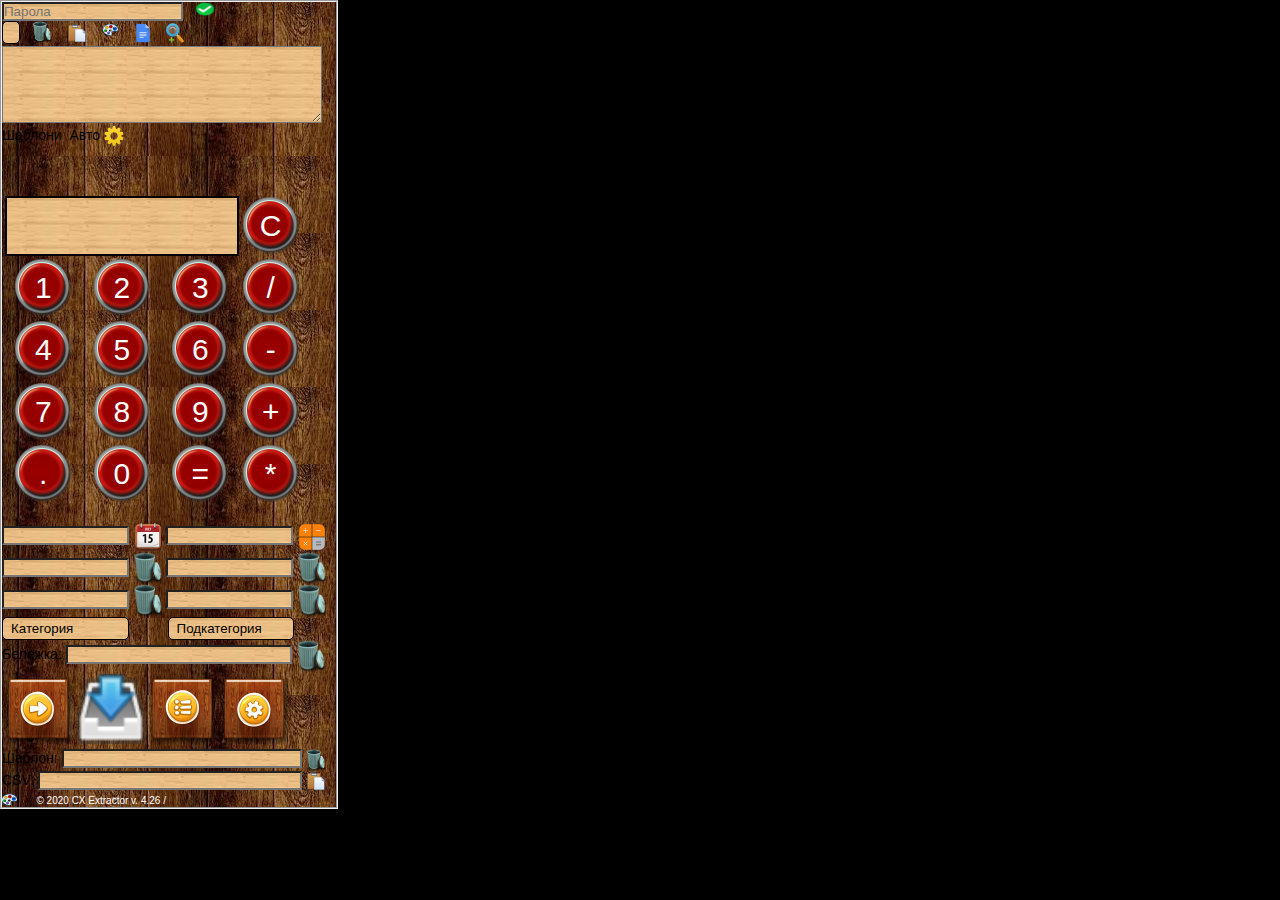
<file: index.htm>
<!DOCTYPE html>
<html>
<meta http-equiv="content-type" content="text/html; charset=windows-1251">
<meta name="viewport" content="width=device-width, initial-scale=1">
<head> 
<title>CX Extractor</title>
<link rel="shortcut icon" type="image/png" href="Fav.png" />
<link rel="stylesheet" href="Common.css" />
<link rel="stylesheet" href="First.css" id="theme" />
<script type="text/javascript" src="app-config.txt"></script>
<script type="text/javascript" src="TableFiles.txt"></script> <!-- https://robinmoisson.github.io/staticrypt/ -->

<!-- script src="https://cdnjs.cloudflare.com/ajax/libs/crypto-js/3.1.9-1/crypto-js.min.js" integrity="sha384-lp4k1VRKPU9eBnPePjnJ9M2RF3i7PC30gXs70+elCVfgwLwx1tv5+ctxdtwxqZa7" crossorigin="anonymous"></script -->

<script type="text/javascript">

var Encrypted=false; // true; uncomment crypto-js above and use the correct TableFilesEnc.txt

var ReplaceF, // Replace Field calculated in getTempls and used in Extract
		Z100=true, // zoom level
		CalcFl=false, 
		LTempl=8, // elements in template (without optional replace field and selected sheet)
		val="", // initial calc display value
		SelectSheet=0, // selected sheet
		AllTemplFlag=false, // don't get Auto templates	
		OpenFrom = 'res2'; // calculator OpenFrom which field

RegExp.quote = function(str) {
     return str.replace(/([.?*+^$[\]\\(){}|-])/g, "\\$1");
};

function CheckAuto(F) {//alert(AllTemplFlag)
	if (AllTemplFlag) {return true}
	var i;
	for (i=0; i<AutoT.length; i++) { 
		if (F == AutoT[i+1]) {return false}
		i=i+1;  
	}
	return true;
}

function NoAuto() { 
	AllTemplFlag=!AllTemplFlag; //!AllTemplFlag; 
	if (AllTemplFlag) { 
		document.getElementById('No').style.display = "inline"; 
		document.getElementById('Yes').style.display = "none"; 
	} 
	else { 
		document.getElementById('Yes').style.display = "inline"; 
		document.getElementById('No').style.display = "none";
		AutoTempl(); 
	} 
	if (AllTemplFlag) document.getElementById("Info").innerHTML=""; //<br>
	getTempls(); 
}

function trueFalse(part, p1, p2, p3, p4, p5, p6) {
	document.getElementById("sep"+part).hidden=p1;
	if (p1) document.getElementById("sep"+part).value="";
	document.getElementById("lab"+part).hidden=p2;
	document.getElementById("lab"+part+"1").hidden=p3;
	document.getElementById("lab"+part+"2").hidden=p4;
	document.getElementById("count"+part).hidden=p5;
	if (p5) document.getElementById("count"+part).value="1";
	document.getElementById("lab"+part+"3").hidden=p6;
	document.getElementById("Exp"+part).hidden=p6;
	if (p6) document.getElementById("Exp"+part).checked=false;
}

function Combo2(part, types, num, septxt) {
	document.getElementById("Types"+part).options[types-1].selected=true;
	document.getElementById("count"+part).value=num;
	switch(types) {
		case "1":
			document.getElementById("Exp"+part).checked=(septxt=="1");
			trueFalse(part, true, true, false, true, false, false); 
			break;
		case "2":	trueFalse(part, true, true, false, true, false, true); break;
		case "3":
			document.getElementById("sep"+part).value=septxt;
			trueFalse(part, false, false, true, false, false, true);
			break;
		case "4":	trueFalse(part, true, true, false, true, false, true); break;
		case "5": 
			trueFalse(part, true, true, true, true, true, true);
		  document.getElementById("res"+part).value="";
		break;
		case "6":	document.getElementById("sep"+part).value=septxt;
			trueFalse(part, false, false, true, false, false, true);
	}
}
	
function createOpt(f, o) {
	var z, t;
	z = document.createElement("option");
	z.setAttribute("value", f);
	t = document.createTextNode(o);
	z.appendChild(t);
	document.getElementById("Files").appendChild(z);
}

function createFiles() {
	var i;
	for (i=1; i<=Files.length; i++) {
		createOpt(Files[i-1], Files[i].substring(0, 18));
		i++;
	}
}

function createFilesDec(passphrase) {

	function decrypt (encryptedMsg, pass) {
			var keySize = 256;
			var iterations = 1000;
			var salt = CryptoJS.enc.Hex.parse(encryptedMsg.substr(0, 32));
			var iv = CryptoJS.enc.Hex.parse(encryptedMsg.substr(32, 32))
			var encrypted = encryptedMsg.substring(64);
			var key = CryptoJS.PBKDF2(pass, salt, {
					keySize: keySize/32,
					iterations: iterations
			});
			var decrypted = CryptoJS.AES.decrypt(encrypted, key, {
					iv: iv,
					padding: CryptoJS.pad.Pkcs7,
					mode: CryptoJS.mode.CBC
			}).toString(CryptoJS.enc.Utf8);
			return decrypted;
	}

	var i;
	var
		encryptedMsg,
		encryptedHMAC,
		encryptedHTML,
		decryptedHMAC;
	for (i=1; i<=Files.length; i++) {
		encryptedMsg = Files[i-1],
		encryptedHMAC = encryptedMsg.substring(0, 64),
		encryptedHTML = encryptedMsg.substring(64),
		decryptedHMAC = CryptoJS.HmacSHA256(encryptedHTML, CryptoJS.SHA256(passphrase).toString()).toString();
		if (decryptedHMAC !== encryptedHMAC) {
				createOpt("", "������ ������");
				document.getElementById("MsgText").value="���������� � ������� ������������, �� ���� �� ������� �����.";
		} else {
			createOpt(decrypt(encryptedHTML, passphrase), Files[i].substring(0, 18));
			//document.getElementById("MsgText").value="��� ��������� ������, �� ����� ������ �� ������� �����.";
		}
		i++;
	}
}

function createCats() {

	function createOpt(n) {
		var z, t;
		z = document.createElement("option");
		z.setAttribute("value", n);
		t = document.createTextNode(n);
		z.appendChild(t);
		document.getElementById("Cats").appendChild(z);
	}

	var i;
	for (i=1; i<=Cats.length; i++) {
		createOpt(Cats[i-1]);
	}
}

function createSubCat(SC) {

	function clearOpts() {
		var i;
		var select = document.getElementById("SubCats");
		var length = select.options.length;
		if (length==1) {return}
		for (i = length-1; i>0; i--) {select.options[i] = null}
	}

	function createOpt(n) {
		var z = document.createElement("option");
		z.setAttribute("value", n);
		var t = document.createTextNode(n);
		z.appendChild(t);
		document.getElementById("SubCats").appendChild(z);
	}

	var a, l, i;
	if (SC=="SubCat0") {clearOpts(); document.getElementById("SubCats").size= 1; return;}
	eval ("l="+SC+".length");
	document.getElementById("SubCats").options[0].selected=true;
	clearOpts();
	for (i=1; i<l+1; i++) {
		eval("a="+SC+"[i-1]");
		createOpt(a);
	}
}

function createSels() { // Extract selection field

	function createOpt(v, n, s) {
		var z, t;
		z = document.createElement("option");
		z.setAttribute("value", v);
		if (v=="5") {z.setAttribute("selected", true);}
		t = document.createTextNode(n);
		z.appendChild(t);
		document.getElementById("Types"+s).appendChild(z);
	}
		
	function createInp(s, i, sz) {
		var x;
		x = document.createElement("span");
		x.setAttribute("id", "TSpan"+s+i);
		x.setAttribute("class", "tooltip");
		document.getElementById("Sels").appendChild(x);
		if (i=="count") {
			var I1='<input type="number" class="inputMessage" ID="'+i+s+
				'" oninput="Extract();ChangeTip(\'Tip'+s+i+
				'\', '+s+');" value="1" style="width: '+sz+
				'em" hidden></input>';
			var I2='<span class="tooltiptext" onclick="NowHide(this)" id="Tip'+s+i+
			  '">.</span>';  //alert(I1+I2)
			document.getElementById("TSpan"+s+i).innerHTML=I1+I2;
		}
		else {
			var I1='<input ID="'+i+s+
				'" class="inputMessage" oninput="Extract();ChangeTip(\'Tip'+s+i+'\', '+s+
				');" value="" size="'+sz+'" hidden></input>';
			var I2='<span class="tooltiptext" onclick="NowHide(this)" id="Tip'+s+i+
			  '">.</span>';  //alert(I1+I2)
			document.getElementById("TSpan"+s+i).innerHTML=I1+I2;
		}
		document.getElementById("Sels").appendChild(x);
	}

	function createChk(i) {
		var x, where;
		x = document.createElement("input");
		x.type = "checkbox";
		x.setAttribute("id", "Exp"+i);
		x.setAttribute("style", "vertical-align: sub;");
		x.setAttribute("onchange", "Extract()");
		x.setAttribute("hidden", true);
		where = document.getElementById('Sels');
		where.appendChild(x);
	}

	function createLbl(s, n, t) {
		var x;
		x = document.createElement("LABEL");
		x.setAttribute("id", "lab"+s+n);
		x.setAttribute("hidden", true);
		x.innerHTML=t;
		document.getElementById("Sels").appendChild(x);
	}

	var x, i;
	for (i=1; i<=6; i++) {
		x = document.createElement("LABEL");
		//x.setAttribute("id", "L"+i);
		x.innerHTML=i+":";
		document.getElementById("Sels").appendChild(x);
		x = document.createElement("SELECT");
		x.setAttribute("id", "Types"+i);
		x.setAttribute("onChange", "Combo("+i+")");
		x.setAttribute("class", "inputMessage");
		x.setAttribute("style", "height: 23px;");
		document.getElementById("Sels").appendChild(x);
			createOpt("1", "����", i);
			createOpt("2", "�������", i);
			createOpt("3", "�����", i);
			createOpt("4", "�����", i);
			createOpt("5", "������", i);
			createOpt("6", "RegEx", i);
		document.getElementById("Sels").appendChild(x);
		createLbl(i, "1", " ��������� ");
		createLbl(i, "2", " ���� ");
		createInp(i, "count", 3)
		createLbl(i, "", " ���� ");
		createInp(i, "sep", 10);
		createLbl(i, "3", "&nbsp ������");
		createChk(i);

		var brElem = document.createElement("BR");
		document.getElementById("Sels").appendChild(brElem);
	}
	document.getElementById("TemplFld").hidden=true;
	document.getElementById("NoteFld").hidden=true;
	document.getElementById("CalcSp").hidden=true; //
}

function MakeTempl() {
	var Tmpl='';
	var i, L, C, S; 
	document.getElementById("res").value="";
	if (document.getElementById("TemplFld").hidden) {
		document.getElementById("TemplFld").hidden = false;
	}
	else { document.getElementById("TemplFld").hidden = true;
		return;
	}
	for (i=1; i<=(LTempl-2); i++) {
		S='';
		Tmpl=Tmpl+i+'-';
		switch (document.getElementById("Types"+i).value) {
			case "1":	L='�'; S="0"
				if (document.getElementById("Exp"+i).checked) {S="1"};
				break;
			case "2": L='�'; break;
			case "3": L='�';
				S=document.getElementById("sep"+i).value;
				break;
			case "4": L='�'; break;
			case "5": L='�'; break;
			case "6": L='R';
				S=document.getElementById("sep"+i).value;
				S=RegExp.quote(S);
		}
		C='';
		if (document.getElementById("Types"+i).value != 5) {
			C=document.getElementById("count"+i).value;
		}
		Tmpl=Tmpl+L+';'+C;
		if (S != '') {Tmpl=Tmpl+';'+S;}
		Tmpl=Tmpl+'#';
	}
	Tmpl=Tmpl+(LTempl-1)+"-�;"+document.getElementById("Cats").value+"#"+
		LTempl+"-�;"+document.getElementById("SubCats").value+"##"
		+document.getElementById("Files").selectedIndex;
	document.getElementById("CSV").value=
	document.getElementById("res1").value + ", " + // \t
	document.getElementById("res2").value + ", " +
	document.getElementById("res3").value + ", " +
	document.getElementById("res4").value + ", " +
	document.getElementById("res5").value + ", " +
	document.getElementById("res6").value + ", " +
	document.getElementById("Cats").value + ", " +
	document.getElementById("SubCats").value;
	document.getElementById("res").value='"'+Tmpl+'"';
	document.getElementById("res").select();
	var CopyRes = document.execCommand('copy');
}

function SelTempl(str, clear) {
	if (clear) {document.getElementById("Info").innerHTML=""} //<br>
	var result, fsplit, first, second, sep, I;
	if ((str.match(/#/g)==null) || (str.match(/;/g)==null)) {return}
	if (str[0] == '"') { // delete "s
		result=str.split('"');
		str=result[1];
	}	
	result=str.split("#");
	ReplaceF=result[LTempl];
	if (typeof ReplaceF === "undefined") { ReplaceF=0; }
	SelectSheet=result[LTempl+1];
	if (typeof SelectSheet === "undefined") { SelectSheet=0; }
	document.getElementById("Files").options.selectedIndex=SelectSheet;
	SelFile();
	for (I=0; I<LTempl; I++) {
		first=result[I];
			if (first.match(/;/g)==null) {return}
			fsplit=first.split(";");
		if (fsplit.length>2) {sep=fsplit[2]}
			second=fsplit[1];//alert(second);
		if (typeof sep === "undefined") {sep="";}
		switch(first.slice(2,3)) {
			case "�": Combo2(I+1, "1", second, sep); break;
			case "�": Combo2(I+1, "2", second, sep); break;
			case "�": Combo2(I+1, "3", second, sep); break;
			case "�": Combo2(I+1, "4", second, sep); break;
			case "�": Combo2(I+1, "5", second, sep); break;
			case "R": Combo2(I+1, "6", second, sep); break;
			//case "�": document.getElementById("Cats").options.selectedIndex=second; break;
			case "�": document.getElementById("Cats").value=second;	break;
			case "�":
				createSubCat("SubCat"+document.getElementById("Cats").options.selectedIndex);
				document.getElementById("SubCats").value=second;
		}
	}
}

function getTempls() {
	var i;
	var htmlString = '<select id="Templates" class="inputMessage" '+
		'onChange="SelTempl(' + 
		"document.getElementById('Templates').value" +
		', true); Extract()">'+
		'<option value="1-�;1#2-�;1#3-�;1#4-�;1#5-�;1#6-�;1#7-�;#8-�;">' +
		'�������� ������</option>';
	ReplaceF=3;
	for (i=0; i<Templates.length; i++) {
		if (CheckAuto(Templates[i])) { //exclude Auto templates
			htmlString = htmlString + 
				'<option value="'+Templates[i+1]+'">'+Templates[i]+'</option>';
		}	
		i=i+1;  
	}
	htmlString = htmlString + '</select>';
	document.getElementById('Sel').innerHTML = htmlString;
}

function Replace(F) { 
	var i;
	if (F > 0) {
		var FTR=document.getElementById('res'+F).value;
		for (i=0; i<Replaces.length; i++) { 
			if (FTR == Replaces[i]) {document.getElementById('res'+F).value=Replaces[i+1];}
			i=i+1;  
		}
	}	
}

function Extract() {
	var text=document.getElementById("MsgText").value;
	text=text + ' ';	// to process dd.dd at end
	var Exp, T, TT, TS, sep, count, Incl, pattern, re, work, WordTempl, WordTmpF;

	function Process(part, pattern, c) {
		re = new RegExp(pattern,"g");
		work=text.match(re);
		if ((work!=null) && (work[c]!=undefined) && (c<=work.length)) {
			document.getElementById("res"+part).value=work[c];
		}
	}

	for (part=1; part<=6; part++) {
		sep=document.getElementById("sep"+part).value;
		count=document.getElementById("count"+part).value;
		switch (document.getElementById("Types"+part).value) {
			case "1":
				pattern = "(\-|[0-9])+(\\.|\\,)([0-9]{1,2})( |\n|\t)"; 
				re = new RegExp(pattern,"g");
				var Sum=text.match(re);
				if (Sum!=null) {Sum=text.match(re)[count-1]}
				Exp=document.getElementById("Exp"+part).checked; //alert(Exp);
				if (Sum!=undefined) {
					if (Exp) Sum="-"+Sum; // alert(Sum);
					// Sum=Sum.replace(",", ".");
					document.getElementById("res"+part).value=Sum.trim();
				}	
				break;
			case "2":
				pattern = "[0-9]+(\\.|\\-|:|/\)[0-9]+(\\.|\\-|:|/\)[0-9]+";
				Process(part, pattern, count-1);
				break;
			case "3": // text
				if (sep=="") break;
				document.getElementById("res"+part).value="";
				T='', WordTempl=''; // remove templ chars
				var ii, Yes="^";
				WordTmpF = (sep.substr(-1)==Yes);
				if (WordTmpF) { // remove - ^ chars and store them in WordTempl
					while (sep.substr(-1)==Yes || sep.substr(-1)=="-") {
						WordTempl=sep.substr(-1)+WordTempl;
						sep=sep.substr(0,sep.length-1);
					}
				}
				Incl = (sep.substr(-1)=="+");
				if (sep.substr(-1)==">") {
					pattern = "(?<=([A-z,0-9,�-�,\,\.\:]+\s){0})([A-z,0-9,�-�,\,\.\:]+)";
					Process(part, pattern, count-1);
					break;
				}
				if (Incl) sep=sep.substr(0,sep.length-1); // cut +    alert(sep)
				PutTxt = (sep.substr(-1)=="!");
				if (PutTxt) {document.getElementById("res"+part).value= // cut !
					sep.substr(0,sep.length-1);
				} else {	
					pattern = sep.replace(/[-\/\\^$*+?.()|[\]{}]/g, '\\$&') + 
							"\\s+(\\S+(?:\\s+\\S+){0," + (count-1) + "})";
					re = new RegExp(pattern,"gi"); //alert(text+sep)
					while (m=re.exec(text)) {T=T+m[1];}
					re = new RegExp(sep,"gi");
					if (Incl && (text.match(re)!==null)) T=sep + " " + T;
					if (T.substr(-1)==".") {T=T.substr(0,T.length-1);}
					TS=T.split(' '), TT=""; // strip extra spaces
					for (ii=0; ii<TS.length; ii++) if (TS[ii]!="") TT=TT+" "+TS[ii];
					TT=TT.trim();
					if (WordTmpF) {
						TS=TT.split(' '), TT=""; // strip extra words
						if (Incl) WordTempl=Yes+WordTempl;
						for (ii=0; ii<TS.length; ii++) if (WordTempl[ii]==Yes) TT=TT+" "+TS[ii];
					}	
					document.getElementById("res"+part).value=TT.trim();//.match(/[\w,\s,\.,\*:]+[^\.]/);
				}
				break;
			case "4":
				pattern = "[0-9]+";
				Process(part, pattern, count-1);
				break;
			case "5":
				document.getElementById("res"+part).value="";
				break;
			case "6":
				if (sep=="") {break}
				pattern = document.getElementById("sep"+part).value;
				var c=document.getElementById("count"+part).value-1;
				Process(part, pattern, c);
		}
	}
	Replace(ReplaceF);
	document.getElementById("Note").value="";
	if (document.getElementById("res1").value == "") InsDate(); 
}

function Combo(part) {
	switch(document.getElementById("Types"+part).value) {
		case "1": trueFalse(part, true, true, false, true, false, false); break;
		case "2": trueFalse(part, true, true, false, true, false, true); break;
		case "3": trueFalse(part, false, false, true, false, false, true); break;
		case "4": trueFalse(part, true, true, false, true, false, true); break;
		case "5": trueFalse(part, true, true, true, true, true, true); break;
		case "6": trueFalse(part, false, false, true, false, false, true);
		  document.getElementById("res"+part).value="";
	}
	Extract();
}

function AutoTempl() {
	var i=0, j=0;
	if (!AllTemplFlag) {
		var text=document.getElementById("MsgText").value;
		for (i=1; i<=AutoT.length; i++) {
			var re = new RegExp(AutoT[i-1].replace(/[-\/\\^$*+?.()|[\]{}]/g, '\\$&'),"gi");
			if (text.match(re)) {//alert(text.match(re))
				for (j=0; j<Templates.length; j++) {
					if (AutoT[i].toUpperCase() == Templates[j].toUpperCase()) {
						document.getElementById("Info").innerHTML=Templates[j];
						ClearDef();
						SelTempl(Templates[j+1], false);
						Extract();
					}
					j++;
				}
			}
			i++;
		}
	}
}

function spinImage(ImgID) {
	let imageToSpin = document.getElementById(ImgID);
	setTimeout(function() {
		imageToSpin.classList.toggle('rotated');
	},1500);				
	imageToSpin.classList.toggle('rotated');
}

function Normal() {
	spinImage("NormBtn");
	var text=document.getElementById("MsgText").value;
	text=text.replace(/([^\d])\.([^\d\s])/g,'$1. $2');		// aaa.aaa aaa. aaa
	text=text.replace(/([\d]+)\.(\d\d)(0)/g,'$1.$2');				// dd.dd0 dd.dd
	text=text.replace(/([\d])\,([\d\s])/g,'$1.$2');			// dd,dd dd.dd
	text=text.replace(/ ([\d]+) ([\d])/g,' $1$2');			// d ddd dddd
	text=text.replace(/ (\d\d)\:(\d\d) /g,' $1:$2:00 ');			// dd:dd dd:dd:00
	text=text.replace(/ ([\d]) ([\d\s])/g,'$1$2');		// � 5 672.65 � 5672.65
	text=text.replace(/(\d\d\d\d)\-(\d\d)\-(\d\d)/g,'$3.$2.$1'); // 2019-07-19 19.07.2019
	text=text.replace(/(\d\d\d\d)\.(\d\d)\.(\d\d)/g,'$3.$2.$1'); // 2019.07.19 19.07.2019
	text=text.replace(/(\d\d)\-(\d\d)\-(\d\d\d\d)/g,'$1.$2.$3'); // 07-09-2019 07.09.2019
	text=text.replace(/(\d\d)\/(\d\d)\/(\d\d\d\d)/g,'$1.$2.$3'); // 07/09/2019 07.09.2019
	text=text.replace(/(\d\d)\/(\d\d)\/(\d\d)/g,'$1.$2.$3');// 07/09/19 07.09.19
	text=text.replace(/([^\d]),([^\d\s])/g,'$1, $2');		// aaa,aaa aaa, aaa
	text=text.replace(/([\d])\.([^\d\s])/g,'$1. $2');		// 111.aaa 111. aaa
	//text=text.replace(/([^\d])\.([\d\s])/g,'$1. $2');		// aaa.111 aaa. 111
	text=text.replace(/([\d])\,([^\d\s])/g,'$1, $2');		// 111,aaa 111, aaa
	//text=text.replace(/([^\d])\,([\d\s])/g,'$1, $2');		// aaa,111 aaa, 111
	text=text.replace(/\)([^\d\s])/g,') $1');				// )aaa ) aaa
	//text=text.replace(/([\d])([\w])/g,'$1 $2');			// 111aaa 111 aaa
	document.getElementById("MsgText").value=text;
	Extract();
}

function dataListOpt(Field, List) {
	var i, z, t;
	for (i=0; i<Field.length; i++) {
		z = document.createElement("option");
		t = document.createTextNode(Field[i]);
		z.appendChild(t);
		document.getElementById(List).appendChild(z);
	}
}

function showDiv() {
	CalcFl=true;
	document.getElementById("CalcSp").hidden=true;
	document.getElementById('ZoomBtn2').style.display = "none";
	if (document.getElementById('Suc').style.display == "block") {
		document.getElementById('Suc').style.display = "none";
	}
	document.getElementById("TemplFld").hidden = true;
	document.getElementById('loadingGif').style.display = "block";
}

function showSuc() {
	document.getElementById('loadingGif').style.display = "none";
	document.getElementById('ZoomBtn2').style.display = "none";
	document.getElementById('Suc').style.display = "block";
	setTimeout(function() {
    	document.getElementById('Suc').style.display = "none";
  	},7000);  
}

function UseTempl() {
	var Templ=document.getElementById("res").value;
	if (Templ=="") {return}
	SelTempl(Templ, true);
	Extract();
}

function SelFile() { // where to save - set in SelFile, default: 0-PFM
	scriptURL=document.getElementById('Files').value;
}

function ShowNote() {
	if (document.getElementById("NoteFld").hidden) {
		document.getElementById("NoteFld").hidden = false;
	}
	else { document.getElementById("NoteFld").hidden = true;
	}
}

function ShowLog() {
	if (document.getElementById("Log").hidden) {
		document.getElementById("Log").hidden = false;
		document.getElementById("MsgText").hidden = true;
	}
	else { 
		document.getElementById("Log").hidden = true;
		document.getElementById("MsgText").hidden = false;
	}
}

function ExtClick() {
	spinImage('ExtBtn');
	if (document.getElementById('TemplFld').hidden) Extract()
	else UseTempl()
}

function doSelectAll() {
	document.getElementById("MsgText").select();
	Clp = document.getElementById("MsgText").value;
	document.execCommand('copy');
}

function CopyCSV() {
	document.getElementById("CSV").select();
	Clp = document.getElementById("CSV").value;
	document.execCommand('copy');
}

function ClearTextArea() {
	if (document.getElementById("Log").hidden) {
		document.getElementById("MsgText").value="";
		document.getElementById("Templates").options[0].selected=true;
		SelTempl(document.getElementById('Templates').value, true); 
		Extract();
		document.getElementById("MsgText").focus();
	}
	else document.getElementById("Log").value="";
}

function ClearFld(FldID) {
	document.getElementById(FldID).value="";
}

function ClearDef() {
	if (!(document.getElementById("Templates").options[0]==undefined)) {
		document.getElementById("Templates").options[0].selected=true;
		SelTempl(document.getElementById("Templates").options[0].value, false);
		Extract();
	}
}

function ChangeTip(s, i) {//alert(s)
	var T=document.getElementById("res"+i).value;
	if (T=="") {document.getElementById(s).innerHTML="&nbsp";}
	else	{document.getElementById(s).innerHTML=T;}
	document.getElementById(s).style="visibility: visible";
}

function NowHide(obj) {
	obj.style="visibility: hidden";
}

var dt;
function InsDate() {
	
	function FormDate(d) {
	var dd = d.getDate();
		if (dd < 10) dd = '0' + dd;
		var m = d.getMonth() + 1;
		if (m < 10) m = '0' + m;
		document.getElementById("res1").value = dd + "." + m + "." + d.getFullYear();
	}

	if (document.getElementById("res1").value == "") {
		var d = new Date();
		dt = d;
		FormDate(d);
	} else if (document.getElementById("res3").value == "���������") {
		var dsplit=document.getElementById("res1").value.split(".");
		if (dsplit[0].length<2) dsplit[0]='0' + dsplit[0];
		if (dsplit[1].length<2) dsplit[1]='0' + dsplit[1];
		if (dsplit[2].length==2) dsplit[2]='20' + dsplit[2];
		var devent=dsplit[2]+dsplit[1]+dsplit[0];
		devent=devent+"/"+(+devent+1); // next date - new Date(86400000 + +new Date())
		window.open("https://www.google.com/calendar/render?action=TEMPLATE&text="+
		encodeURI(document.getElementById("res4").value)+" "+document.getElementById("res2").value+
		" ("+document.getElementById("res5").value+")"+
		"&dates="+devent+"&details="
		);
	}
	else {
		dt.setDate(dt.getDate() - 1);
		FormDate(dt);
	}
}

function CZoom () {
	Z100=!Z100;
	if (Z100) {document.body.style.zoom=ZoomL2;
		document.getElementById("ZoomBtn").src="Zoom2.png";
		document.getElementById('ZoomBtn2').style.display = "block";
	}
	else {document.body.style.zoom=ZoomL1;
		document.getElementById("ZoomBtn").src="Zoom.png";
		document.getElementById('ZoomBtn2').style.display = "none";
	}
}

function AddCfg() {
	document.getElementById('Author').innerHTML=
		document.getElementById('Author').innerHTML+CfgDate;
}

var BArea;
function switchSheet() {
  let theme = document.getElementById("theme");
  if (theme.getAttribute("href") == "First.css") {
		BArea = document.getElementById("TRow").innerHTML;
    theme.href = "Second.css";
    document.getElementById("Cell1").innerHTML=
		'<input type="submit" class="abutton" title="�������" onclick="showDiv()" value="" style="background-image: url(\'SendFace.png\');">&nbsp';
    document.getElementById("Cell2").innerHTML=
		'<input type="button" class="abutton" title="��������" style="background-image: url(\'ExtractFace.png\');" ID="ExtBtn" onclick="ExtClick()">&nbsp';
    document.getElementById("Cell3").innerHTML=
		'<input type="button" class="abutton" title="�������" ID="NoteBtn" style="background-image: url(\'NoteFace.png\');" onclick="ShowNote()">&nbsp';
    document.getElementById("Cell4").innerHTML=
		'<input type="button" class="abutton" title="������" style="background-image: url(\'TemplateFace.png\');" onclick="MakeTempl()">&nbsp&nbsp';
  } else {
    theme.href = "First.css";
    document.getElementById("TRow").innerHTML=BArea;
  }
}

function setColor() {
	var SC=document.getElementById("colorPicker").value;
	var root = document.documentElement;
  root.style.setProperty(document.getElementById("Colors").value, SC);
  document.getElementById("Colors").selectedIndex=0;
  document.getElementById("MsgText").value=SC;
}

function Calc (SF) {
	document.getElementById("CalcSp").hidden=
		!document.getElementById("CalcSp").hidden;
	CalcFl=!CalcFl;
	if (CalcFl)	{
		document.getElementById("CalcSp").scrollIntoView();
		// alert(obj.value);
		if (document.getElementById("result").value != "") dis (';');
		dis (document.getElementById('res2').value); // SF
	}
	else {document.getElementById("Main").scrollIntoView(); solve()}
}

function ShowColors() {
	if (document.getElementById("colorPicker").hidden) {
		document.getElementById("colorPicker").hidden = false;
		document.getElementById("Colors").hidden = false;
	} else {
		document.getElementById("colorPicker").hidden = true;
		document.getElementById("Colors").hidden = true;
	}
}

function detectSwipe(id, func) {
	const swipe_det = {sX: 0, sY: 0, eX: 0, eY: 0}
	const directions = Object.freeze({
		UP: 'd',
		DOWN: 'u',
		RIGHT: 'r',
		LEFT: 'l'
	})
	// Tune deltaMin according to your needs. Near 0 it will almost always trigger, 
	// with a big value it can never trigger
	const deltaMin = 90
	let direction = null
	const el = document.getElementById(id)
	el.addEventListener('touchstart', function(e) {
		const t = e.touches[0]
		swipe_det.sX = t.screenX
		swipe_det.sY = t.screenY
	}, false)
	el.addEventListener('touchmove', function(e) {
		// Prevent default will stop user from scrolling, use with care
		// e.preventDefault();
		const t = e.touches[0]
		swipe_det.eX = t.screenX
		swipe_det.eY = t.screenY
	}, false)
	el.addEventListener('touchend', function(e) {
		const deltaX = swipe_det.eX - swipe_det.sX
		const deltaY = swipe_det.eY - swipe_det.sY
		if (deltaX ** 2 + deltaY ** 2 < deltaMin ** 2) return // Min swipe distance
		if (deltaY === 0 || Math.abs(deltaX / deltaY) > 1) // horizontal
			direction = deltaX > 0 ? directions.RIGHT : directions.LEFT
		else // vertical
			direction = deltaY > 0 ? directions.UP : directions.DOWN
		if (direction && typeof func === 'function') func(id, direction)
		direction = null
	}, false)
}

function zoomfunction(el, d) {
	if (d=="r") CZoom();
}

// function hisfunction(el, d) {
	// if (d=="r") doSelectAll();
	// if (d=="d") ClearHist();
	// if (d=="l") Normal();
// }

//function myPaste() {
//	navigator.clipboard.readText()
//	.then(text => {
//		document.getElementById("Field2").innerHTML = text;
//	alert ('text: '+text);
//	})
//	.catch(err => {
//		document.getElementById("MsgText").innerHTML = 'Failed to read clipboard contents: '+err;
//	alert ('err');
//	});
//}

function init() {
	getTempls();
	createSels();
	createCats();
	dataListOpt(Notes, "combo-options");
	dataListOpt(Accs, "acc-options");
	ClearTextArea();
	// document.getElementById("MsgText").value="��� ��������� ������, �� ����� ������ �� ������� �����.";
	// document.getElementById("MsgText").select()
	AddCfg();
	document.getElementById('Yes').style.display = "inline";
	document.getElementById("Info").innerHTML="SW: "+window.innerWidth;
	document.getElementById("Log").value="";
	document.getElementById("PwdFld").hidden = true;
	CZoom ();
	detectSwipe('MsgText', zoomfunction);
	if (Encrypted) {
		document.getElementById("PwdFld").hidden = false;
		document.getElementById("Password").focus();
	} else {
		createFiles();
		SelFile();
	}
	//myPaste();
}	

function init2() {
	createFilesDec(document.getElementById("Password").value);
	SelFile();
	document.getElementById("PwdFld").hidden = true;
}	

</script>

<script>
// Calc
	//function that display value 
	function dis(val) {
		document.getElementById("result").value+=val
	} 
		
	//function that evaluates the digit and return result 
	function solve() {
		let x = document.getElementById("result").value;
		let y = eval(x).toFixed(2);
		if (y!=undefined && y!=Infinity) {
			document.getElementById("result").value = y;
			document.getElementById(OpenFrom).value = y;
		}
		if (x == "") document.getElementById(OpenFrom).value = "";
	} 
		
	//function that clear the display 
	function clr() {
		document.getElementById("result").value = "";
	} 
</script> 

</head>

<body style="text-align:left; font-family:Arial; font-size:14px; color: var(--LblColor);" 
	onload="init()">
	<div class="parent">
	<fieldset ID="Main" class="child">

		<div ID="PwdFld">
				<input id="Password" type="password" class="inputMessage" placeholder="������"/>&nbsp;&nbsp;
				<img id="Suc2" style="width: 20px; height: 14px;" src="Suc.png" onclick='init2()'>
				<script>
				var input = document.getElementById("Password");
				input.addEventListener("keyup", function(event) {
					if (event.keyCode === 13) {
					 event.preventDefault();
					 document.getElementById("Suc2").click();
					}
				});
				</script>
		</div>

		<SELECT ID="Files" style="vertical-align: super;" onChange="SelFile()" class="inputMessage">
		</SELECT>
		&nbsp;
		<a><img src="Remove.png" width="20px" onclick="ClearTextArea()" title="���������"></a>
		&nbsp;&nbsp;
		<a><img src="Copy.png" width="20px" onclick="doSelectAll()" title="Copy"></a>
		<!-- <script>
		document.getElementById("Pst").addEventListener('click', async e => {
			let text;
			if (navigator.clipboard) {
				text = await navigator.clipboard.readText()
			}
			else {
				text = e.clipboardData.getData('text/plain');
			}
			document.getElementById("MsgText").value=text;
			AutoTempl();
		});
		</script -->
		
		&nbsp;&nbsp;
		<a><img src="Palette.png" width="15px" style="vertical-align: super" onclick="switchSheet()" title="����"></a>
		&nbsp;&nbsp;
		<a><img src="Log.png" height="20px" ID="Pst" title="Log" onclick="ShowLog()"></a>
		&nbsp;
		<a><img ID="ZoomBtn" src="Zoom.png" width="20px" onclick="CZoom()" title="�������"></a>
		<br>
		<textarea ID="MsgText" rows="5" style="width: 320px" class="inputMessage"
			onFocus="AutoTempl()" onInput="AutoTempl()">
		</textarea>
		<textarea ID="Log" rows="5" style="width: 320px" hidden>
		</textarea>
		<br>
		������� 
		<span ID="Sel"></span>&nbsp;����
		<a><img src="On.png" ID="Yes" style="width: 60px; height: 30px; display:none" align="center"
			onclick="NoAuto()" title="����"></a> 
		<a><img src="Off.png" ID="No" style="width: 60px; height: 30px; display:none" align="center" 
			onclick="NoAuto()" title="����"></a> 
		<a><img src="Space.png" width="20px" onclick="Normal()" ID="NormBtn"
			align="center" title="������������"></a><br>
		<span ID="Info"></span>
		<br>
		<span ID="Sels"></span>
		<br>
		
		<!-- Calc -->
				<div style="margin-left: 1px; text-align: center;">
				<span ID="CalcSp"><br>
					<table border="0" width="90%"> 
						<tr> 
							<td colspan="3"><input type="text" id="result" style="font-size: 24px;"/></td> 
							<!-- clr() function will call clr to clear all value -->
							<td><input type="button" class="cbutton" value="C" onclick="clr()"/> </td> 
						</tr> 
						<tr> 
							<!-- create button and assign value to each button -->
							<!-- dis("1") will call function dis to display value -->
							<td><input type="button" class="cbutton" value="1" onclick="dis('1')"/> </td> 
							<td><input type="button" class="cbutton" value="2" onclick="dis('2')"/> </td> 
							<td><input type="button" class="cbutton" value="3" onclick="dis('3')"/> </td> 
							<td><input type="button" class="cbutton" value="/" onclick="dis('/')"/> </td> 
						</tr> 
						<tr> 
							<td><input type="button" class="cbutton" value="4" onclick="dis('4')"/> </td> 
							<td><input type="button" class="cbutton" value="5" onclick="dis('5')"/> </td> 
							<td><input type="button" class="cbutton" value="6" onclick="dis('6')"/> </td> 
							<td><input type="button" class="cbutton" value="-" onclick="dis('-')"/> </td> 
						</tr> 
						<tr> 
							<td><input type="button" class="cbutton" value="7" onclick="dis('7')"/> </td> 
							<td><input type="button" class="cbutton" value="8" onclick="dis('8')"/> </td> 
							<td><input type="button" class="cbutton" value="9" onclick="dis('9')"/> </td> 
							<td><input type="button" class="cbutton" value="+" onclick="dis('+')"/> </td> 
						</tr> 
						<tr> 
							<td><input type="button" class="cbutton" value="." onclick="dis('.')"/> </td> 
							<td><input type="button" class="cbutton" value="0" onclick="dis('0')"/> </td> 
							<!-- solve function call function solve to evaluate value -->
							<td><input type="button" class="cbutton" value="=" onclick="solve()"/> </td> 
							<td><input type="button" class="cbutton" value="*" onclick="dis('*')"/> </td> 
						</tr> 
					</table>
					<br>
				</span>
				</div>

		<form name="submit-to-google-sheet" onsubmit="return false;">
			<input style="text-align:center; width: 9.5em" class="inputMessage" name="Field1" ID=res1 value="">
			<img src="Calendar.png" width="30px" align="center" title="����"
         onclick="if(event.ctrlKey) {ClearFld('res1'); return false;} else {InsDate();}">
			<input style="text-align:center; width: 9.5em" class="inputMessage" name="Field2" 
				ID=res2 value="">
			<img src="Calculator.png" width="30px" align="center" title="����������"
        onclick="if(event.ctrlKey) {ClearFld('res2'); return false;} else {Calc('res2');}">
			<input style="text-align:center; width: 9.5em" class="inputMessage" name="Field3" ID=res3 value=""
				list="acc-options">
				<datalist id="acc-options">
				</datalist>
			<img src="Remove.png" width="30px" onclick="ClearFld('res3')"
					align="center" title="���������">
			<input style="text-align:center; width: 9.5em" class="inputMessage" name="Field4" ID=res4 value="">
				<img src="Remove.png" width="30px" onclick="ClearFld('res4')"
					align="center" title="���������">
			<input style="text-align:center; width: 9.5em" class="inputMessage" name="Field5" ID=res5 
				value="">
				<img src="Remove.png" width="30px" onclick="ClearFld('res5')"
					align="center" title="���������">
			<input style="text-align:center; width: 9.5em" class="inputMessage" name="Field6" ID=res6 
				value="">
				<img src="Remove.png" width="30px" onclick="ClearFld('res6')"
					align="center" title="���������">
			<SELECT ID="Cats" class="inputMessage" style="width: 9.5em" name="Field7"
				onChange="createSubCat('SubCat'+this.selectedIndex)">
				<option value="" selected>���������</option>
			</SELECT>&nbsp;&nbsp;&nbsp;&nbsp;&nbsp;&nbsp;&nbsp;&nbsp;&nbsp;
			<SELECT ID="SubCats" class="inputMessage" style="width: 9.5em;" name="Field8">
				<option value="" selected>������������</option>
			</SELECT>
			<br>
			<span ID="NoteFld">
				�������: 
				<input style="text-align:left; width: 17em" ID="Note" class="inputMessage" name="Field9" 
					list="combo-options" value="">
				<datalist class="inputMessage" id="combo-options">
				</datalist>
				<a><img src="Remove.png" width="30px" onclick="ClearFld('Note')"
					align="center" title="���������"></a>
			</span><br>
			<table><tr ID="TRow">
				<td ID="Cell1"><input type="image" name="submit" src="Send.png" style="width: 70px;" border="0" 
					title="�������" onclick="showDiv()" alt="�������"></td>
				<td ID="Cell2"><img style="width: 70px;" src="Extract.png" title="��������" ID="ExtBtn"
					onclick="ExtClick()">
				</td>
				<td ID="Cell3"><img style="width: 70px;" src="Note.png" ID="NoteBtn" onclick="ShowNote()" 
					title="�������"></td>
				<td ID="Cell4"><img src="Template.png" style="width: 70px;" onclick="MakeTempl()" 
					title="������">
				</td>
				<td>
					<img id="loadingGif" style="width: 20px; display:none" src="Progress.gif"
						onclick='style="display: none"'>
					<img id="Suc" style="width: 20px; display:none" src="Suc.png"
						onclick='style="display: none"'>
					<a><img ID="ZoomBtn2" src="Zoom2.png" onclick="CZoom()" 
						style="display:none" title="������"></a>
				</td></tr>
			</table>
		</form>

		<script>
			const form = document.forms['submit-to-google-sheet']
			form.addEventListener('submit', e => {
				e.preventDefault()
				fetch(
					scriptURL, {method: 'POST', body: new FormData(form)})
					.then(response => {
						showSuc();
						document.getElementById("Log").value=document.getElementById("Log").value+
						  document.getElementById("res3").value+" "+
						  document.getElementById("res2").value+" "+document.getElementById("Cats").value+"\n";
					})
					.catch(error => alert('������! ' + error.message))
				if (document.getElementById("Cats").selectedIndex==1) { // in case of transfer
					var WM=1, N;
					if (document.getElementById("res4").value.substr(3,1)=="/") {
						WM=document.getElementById("res5").value
					}
					var S=document.getElementById("res2").value
					N=parseFloat(S)*parseFloat(WM)
					if (document.getElementById("res4").value.substr(0,4)=="BGN/") {
							N=parseFloat(S)/parseFloat(WM)
					}
					if (!isNaN(N)) {
						S=N.toString()
						S=parseFloat(S).toFixed(2)
					}
					if (S.substr(0,1)=="-") {S=S.substr(1,S.length-1)}
					else {S="-"+S}
					document.getElementById("res2").value=S
					var AccSave=document.getElementById("res3").value
					document.getElementById("res3").value=
						document.getElementById("SubCats").value
					document.getElementById("SubCats").value=AccSave
					document.getElementById("SubCats").selected
					fetch(scriptURL, {method: 'POST', body: new FormData(form)})
						.then(res => { 
							if(res.ok) {
								return res;
							} else {
							throw Error(`Request rejected with status ${res.status}`);
							}
						})
						.catch(error => alert('������! ' + error.message))
				}
			})
		</script>
		
		<span ID="TemplFld">
			������: <input style="text-align:left; width: 18em" ID="res" class="inputMessage" value="">
			<a><img src="Remove.png" width="20px" onclick="ClearFld('res')"
				align="center" title="���������"></a>
			<br>
			CSV: <input style="text-align:left; width: 19.8em" ID="CSV" class="inputMessage" value=""> 
			<a><img src="Copy.png" width="20px" align="top" onclick="CopyCSV()" title="Copy"></a>
		</span>
		<span ID="Author" style="font-family:Arial; font-size:10px; color: var(--LblColor, white);">
		&nbsp;&nbsp;
		<a><img src="Palette.png" width="15px" style="vertical-align: sub" onclick="ShowColors()" title="����"></a>	
		&nbsp;
			<input type="color" value="#FFFFFF" id="colorPicker" hidden>
			<SELECT ID="Colors" onChange="setColor()" class="inputMessage" hidden>&nbsp;
				<option value="--FormBgrd">- ������ -</option>
				<option value="--FormBgrd">���</option>
				<option value="--FormColor">�����</option>
				<option value="--BtnColor">������</option>
				<option value="--InpBgrd">������</option>
				<option value="--LblColor">�������</option>
				<option value="--InpText">�����</option>
			</SELECT>
			&nbsp;&nbsp;&nbsp;
			� 2020 CX Extractor v. 4.26 / 
		</span>
	</fieldset>
	</div>
</body>
</html>
</file>
<file: Common.css>
input,
select,
fieldset {
  -webkit-box-sizing: border-box;
  -moz-box-sizing: border-box;
  box-sizing: border-box;
}

body,
html {
  background: var(--FormBgrd, black);
  height: 100%;
}

body {
  margin: 0;
}

fieldset {
  width: 338px;
}

.outer-container {
  display: table;
  width: 100%;
  height: 100%;
}

.inner-container {
  display: table-cell;
  vertical-align: middle;
  text-align: center;
}

.centered-content {
  display: inline-block;
  text-align: left;
  border-radius: 5px;
  border : 1px solid gray;
  padding: 5px;
}

.rotated {
  transition: all 1s ease-in-out 0s;
  transform: rotate(360deg);
}

.cbutton {
  background-image: url("CalcBtn.png");
  background-color: transparent;
  cursor: pointer;
  border: solid black 0px;
  color: white;
  width: 60px;
  height: 60px;
  font-size: 30px;
}

/* Color picker */
input[type="color"] {
  background-color: #999999;
  cursor: pointer;
  width: 30px;
  height: 20px;
  border-radius: 3px;
  border: 0px solid #000;
}

.tooltip {
  position: relative;
  display: inline-block;
}

.tooltip .tooltiptext {
  visibility: hidden;
  width: 120px;
  background-color: var(--TipColor, Yellow);
  color: var(--TipText, black);
  text-align: center;
  border-radius: 6px;
  padding: 5px 0;
  cursor: pointer;

  /* Position the tooltip */
  position: absolute;
  z-index: 1;
  bottom: 100%;
  left: 50%;
  margin-left: -60px;
}

img {
  cursor: pointer;
  border: 0;
}

.loader {
  border: 12px solid #FFF;
  border-color: #FF3D00 #FF3D00 #fff #fff;
  border-radius: 50%;
  position: relative;
  animation: rotate 1s linear infinite
}

.loader:before {
    content: '';
    position: absolute;
    top: 50%;
    transform: translate(-50% , -125%);
    left: 50%;
    width: 6px;
    height: 6px;
    background: #fff;
    border-radius: 50%;
  }
@keyframes rotate {
  100%   { transform: rotate(360deg)}
}

.active {
  display: block;
  transform: scale(1);
  opacity: 1;
  animation: anim .3s ease-in-out;
}

@keyframes anim {
  0% {
    display: none;
    opacity: 0;
  }
  1% {
    display: block;
    opacity: 0;
    transform: scale(0);
  }
  100% {
    opacity: 1;
    transform: scale(1);
  }
}

select {
	font: 16px/23px;
	color: #565E65;
	outline: none;
}

select {
	-webkit-appearance: none;
	-moz-appearance: none;
	appearance: none;
	padding: 3px 8px;
	border: 1px solid black;
	border-radius: 5px;
	cursor: pointer;
}

select option {
  background: rgba(0, 0, 0, 0.3);
  color: #000;
}

select option {
	padding: 6px 11px;
}

select:hover {
	background-position: right -42px;
}

#wrapper {
	text-align: center;
	margin: 40px auto;
}

@import url("https://fonts.googleapis.com/css2?family=Lato:wght@700&display=swap");

*,
*::before,
*::after {
    margin: 0;
    padding: 0;
    box-sizing: border-box;
}
/*
body {
    block-size: 100vh;
    display: grid;
    place-content: center;
    gap: 1rem;
    font-family: "Lato", sans-serif;
    background-color: #000000;
}
*/
.text-container {
    display: flex;
    justify-content: center;
    /*block-size: min(10rem, 23vw);
    min-inline-size: 22.5rem;*/
    block-size: 100px; /* променете го на конкретна стойност в абсолютни единици, например "100px" */
    min-inline-size: 300px; /* променете го на конкретна стойност в абсолютни единици, например "300px" */
}

.text-stroke {
    font-size: 48px;
    letter-spacing: 4px;
    fill: none;
    stroke: #efefef;
    stroke-width: 1;
    stroke-dasharray: 100%;
    stroke-dashoffset: 100%;
    animation: textStrokeAnim 4000ms linear both;
    animation-iteration-count: 1;
}

@keyframes textStrokeAnim {
  0% {
      stroke-dasharray: 100%;
      stroke-dashoffset: 100%;
      fill: #0000;
  }
  95% {
      stroke-dasharray: 0%;
      stroke-dashoffset: 90%;
      fill: #0000;
  }
  100% {
      stroke-dasharray: 0%;
      stroke-dashoffset: 0%;
      fill: #9b9dad;
      filter: drop-shadow(2px 2px 10px #0007);
  }
}

/*
.reset {
    width: max-content;
    margin-inline: auto;
    padding: 0.1em 0.25em;
    font-size: 1.5rem;
    border-radius: 1rem;
    border: 0;
    position: relative;
    background-color: hsl(49deg, 100%, 62%);
    color: #555;
}

.reset::after,
.reset::before {
    content: "";
    position: absolute;
    inset: 0;
    border-radius: inherit;
    transition: all 66ms ease;
}

.reset::after {
    box-shadow: 0 0.25rem 0.5rem #0003, -0.124rem 0.5rem 0.45rem #0002;
    opacity: 1;
}

.reset::before {
    box-shadow: inset 0 1px 0.5px 0px #777, inset 0 -2px 0.5px 0px #fff9,
        inset 0 4px 10px 0px #0007, inset 0 -4px 16px 0px #fff7;
    opacity: 0;
}

.reset:focus-visible {
    outline: 2px solid #0ebeff;
    outline-offset: 1px;
}

.reset:active {
    scale: 0.98;
}

.reset:is(:active, :focus-visible)::after {
    opacity: 0;
}

.reset:active::before {
    opacity: 1;
}
*/
</file>
<file: First.css>
@import url("Skin/Colors1.css");

fieldset {
  /*background-color: var(--FormColor, #242424);*/
  background-image: url("Skin/Bgrd.jpg");
  background-repeat: repeat;
}

.inputMessage {
  background-color: var(--InpBgrd, white);
  color: var(--InpText, black);
  background: url("Skin/FBgrd.jpg") repeat;
}

input[type="text"] {
  /* calc display */
  background-color: var(--InpBgrd, white);
  border: solid black 2px;
  width: 100%;
  height: 60px;
  font-size: 30px;
  padding: 15px;
  background: url("Skin/FBgrd.jpg") repeat;
}

button {
  border: none;
  cursor: pointer;
  transition: 0.1s ease;
  outline-color: #ccc;
  width: 100%
}

button > span {
  display: block;
}

button.solo:hover {
  transform: scale(0.99) translateY(1px);
}
button.solo:active {
  outline: none;
  transform: scale(0.97) translateY(3px);
}
.typewriter-yellow {
  border-radius: 80px;
  padding: 3px;
  box-shadow: 0 1px 2px rgba(0, 0, 0, 0.15), 0 2px 2px rgba(0, 0, 0, 0.12);
  background-color: transparent;
  margin-bottom: 5px;
  width: 80%;
  color: var(--LblColor, black);
}
.typewriter-yellow span {
  padding: 2px 2px 2px;
  border-radius: 80px;
  border: 1px solid #e2d66a;
}
.typewriter-yellow:focus {
  outline: none;
  /*box-shadow: 0 1px 2px rgba(0, 0, 0, 0.35), 0 0 0 1px #222, 0 10px 15px rgba(0, 0, 0, 0.12);*/
}

/*:root {--TextBtns: visible}
/*
.condpart {
  display: none;
}

.activator:checked + .condpart {
  display: block;
}
*/
</file>
